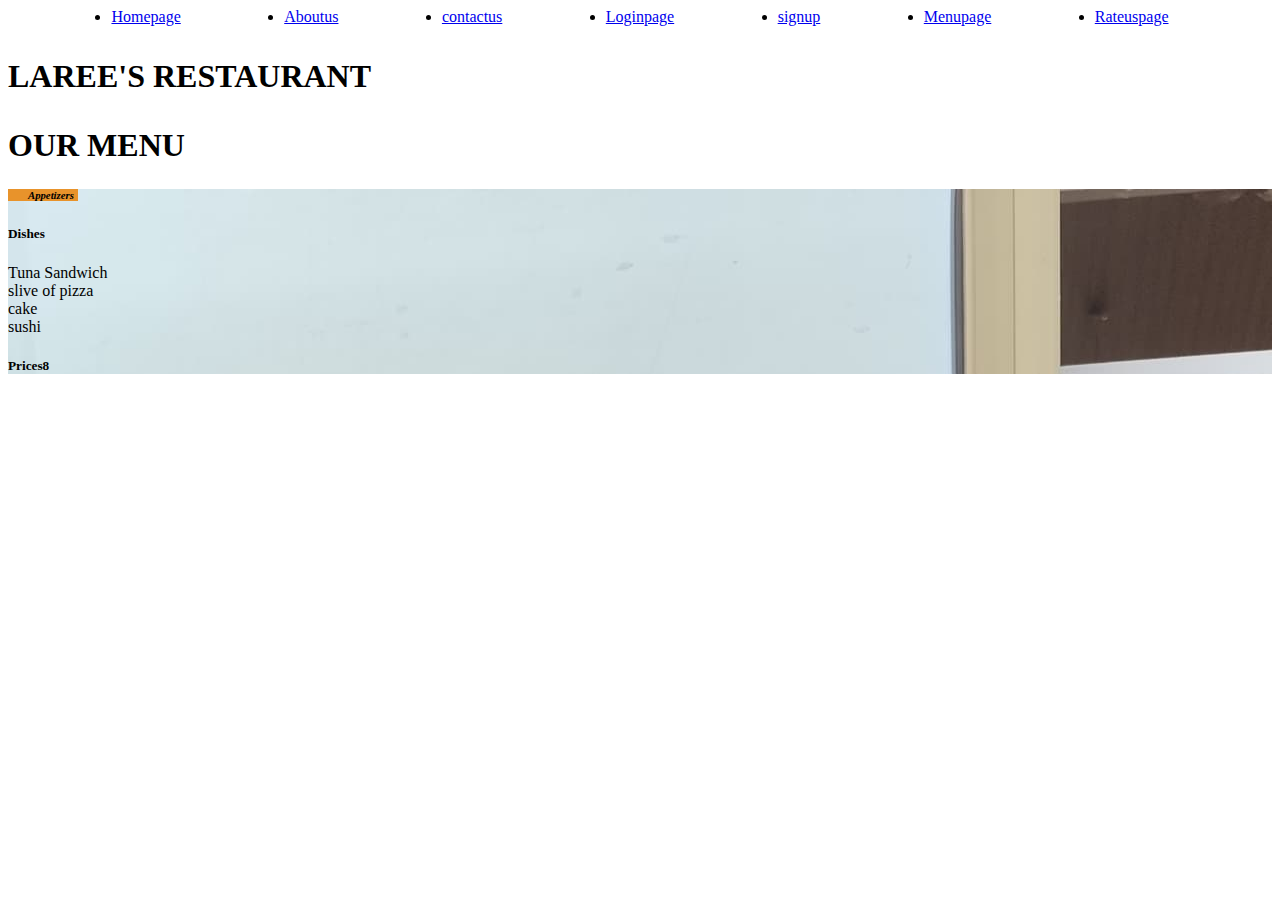
<file: pages/menu.html>
<!DOCTYPE html>
<html lang="en">
<head>
    <meta charset="UTF-8">
    <meta name="viewport" content="width=device-width, initial-scale=1.0">
    <title>MENU</title>
</head>
<link rel="stylesheet" href="../src/style.css">
<body>
    <nav  class="header">
    <li><a href="../index.html">Homepage</a></li>
    <li><a href="aboutus.html">Aboutus</a></li>
    <li><a href="contactus.html">contactus</a></li>
    <li><a href="login.html">Loginpage</a></li>
    <li><a href="signup.html">signup</a></li>
    <li><a href="menu.html">Menupage</a></li>
    <li><a href="rateus.html">Rateuspage</a></li>
</nav>
<h1><p>LAREE'S RESTAURANT</p></h1>
<H1>OUR MENU</H1>
<!-- <img src="" alt=""> -->
 <div class="him">


 

<h6 class="ap">Appetizers</h6>
<div>
<h5>Dishes</h5>
<li>Tuna Sandwich</li>
<li>slive of pizza</li>
<li>cake</li>
<li>sushi</li>

<h5>Prices8</h5>




</body>

</body>
</body>
</html>
</file>
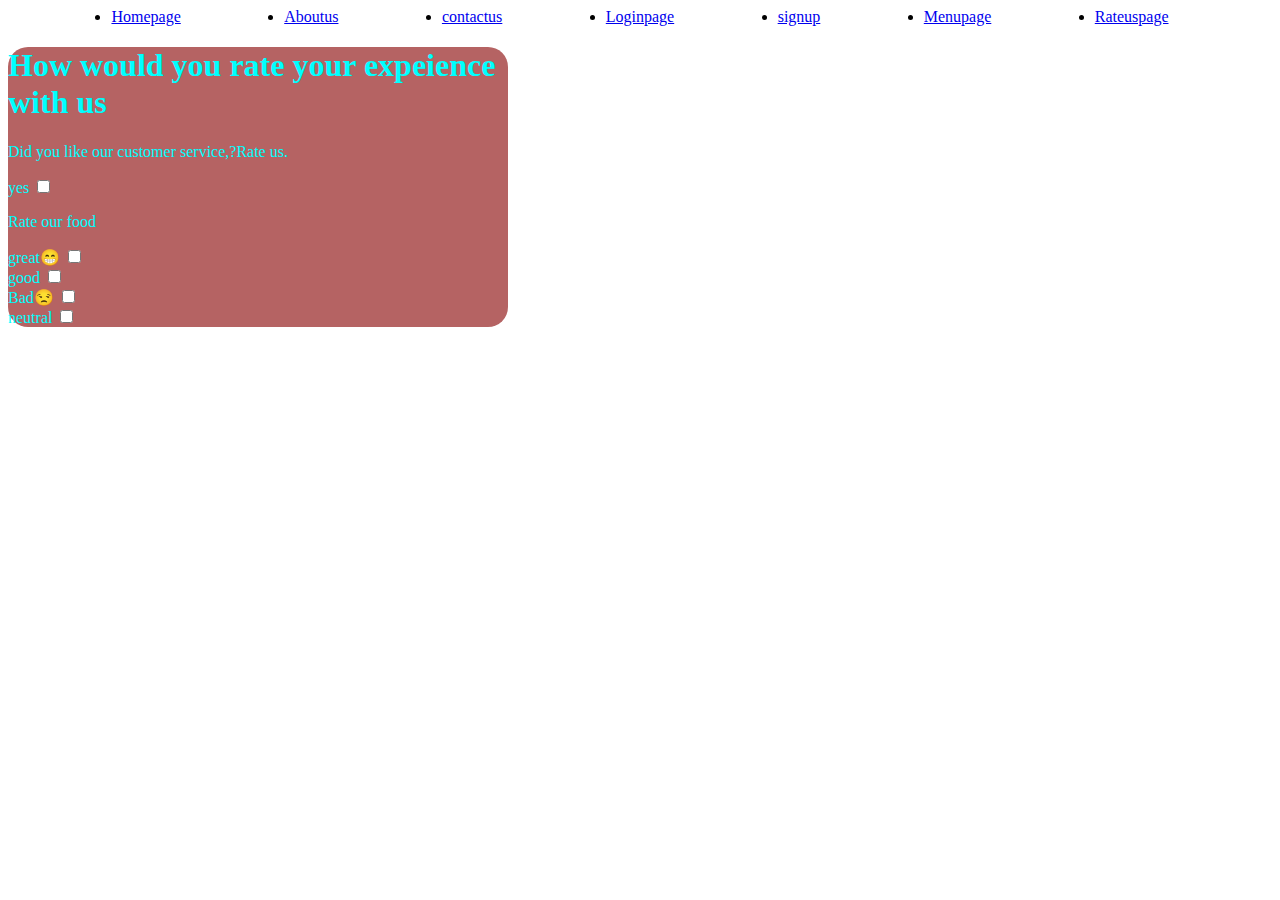
<file: pages/rateus.html>
<!DOCTYPE html>
<html lang="en">
<head>
    <meta charset="UTF-8">
    <meta name="viewport" content="width=device-width, initial-scale=1.0">
    <title>RATEUS</title>
</head>
<link rel="stylesheet" href="../src/style.css">
<body>
<nav class="header">
    <li><a href="../index.html">Homepage</a></li>
    <li><a href="aboutus.html">Aboutus</a></li>
    <li><a href="contactus.html">contactus</a></li>
    <li><a href="login.html">Loginpage</a></li>
    <li><a href="signup.html">signup</a></li>
    <li><a href="menu.html">Menupage</a></li>
    <li><a href="rateus.html">Rateuspage</a></li>
</nav> <div class="rat">
<form action="">
<h1>How would you rate your expeience with us</h1>
<div class="rate">
<p>Did you like our customer service,?Rate us.</p>
<label for="">yes</label>
 <input type="checkbox" name="" id=""></div>

<div>
    <div>
<p>Rate our food</p>
<label for="Loved it"> great😁
    <input type="checkbox" name="yes" id="n">
</label></div>
<div>
<label for="">
    good 
    <input type="checkbox" name="yes" id="r">
</label></div>
<div>
<label for="">Bad😒
    <input type="checkbox" name="yes" id="v">
</label></div>
<div>
<label for="">neutral
    <input type="checkbox" name="yes" id="y">
</label>

</div>

</div>

</div>


</form>
</body>
</html>
</file>
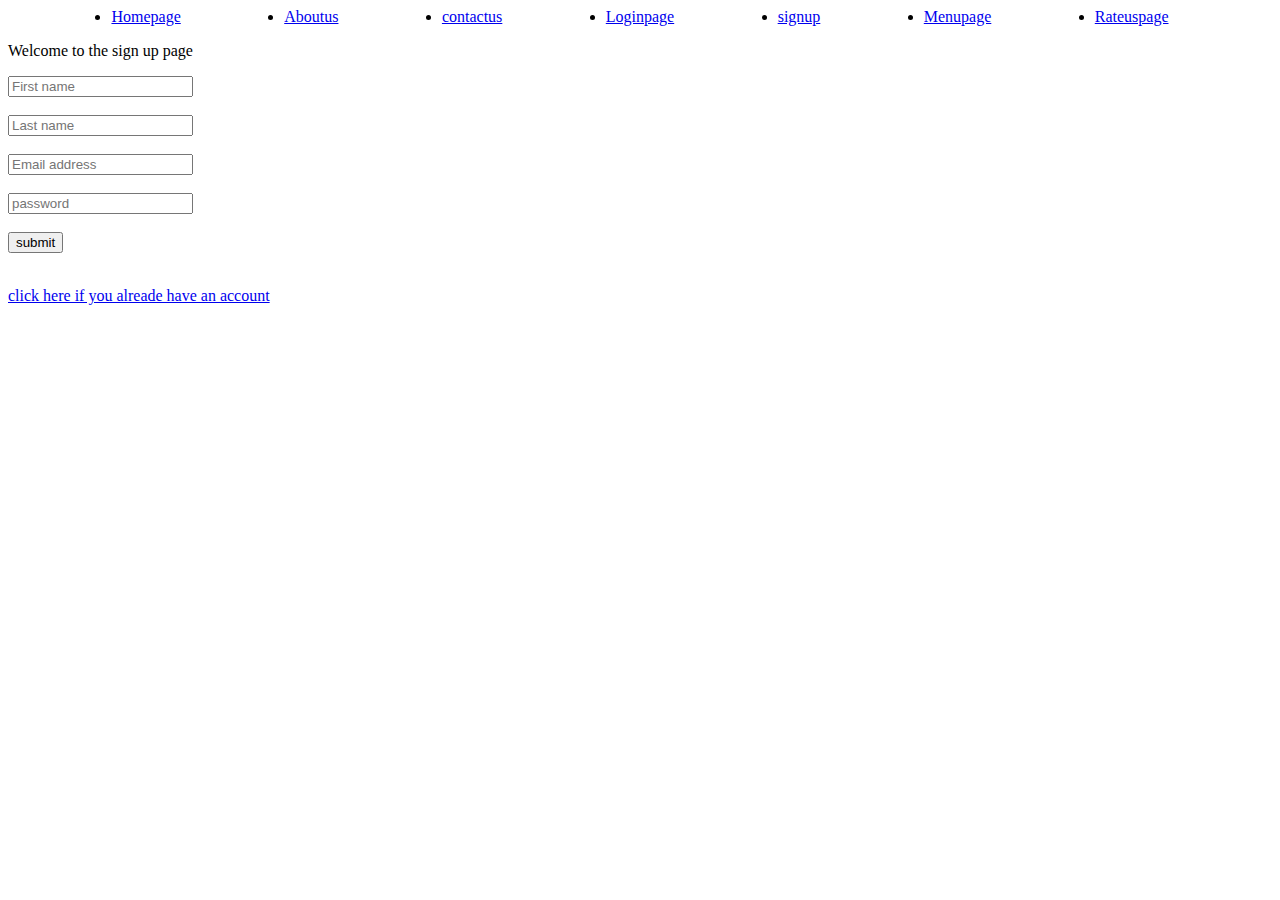
<file: pages/signup.html>
<!DOCTYPE html>
<html lang="en">
<head>
    <meta charset="UTF-8">
    <meta name="viewport" content="width=device-width, initial-scale=1.0">
    <title>SIGNUP</title>
</head>
<link rel="stylesheet" href="../src/style.css">
<body>
    
    <nav class="header">
    <li><a href="../index.html">Homepage</a></li>
    <li><a href="aboutus.html">Aboutus</a></li>
    <li><a href="contactus.html">contactus</a></li>
    <li><a href="login.html">Loginpage</a></li>
    <li><a href="signup.html">signup</a></li>
    <li><a href="menu.html">Menupage</a></li>
    <li><a href="rateus.html">Rateuspage</a></li>
</nav>

<p class="b">Welcome to the sign up page</p>
<form action="">
    <div class="c">
<label for="name"></label>
<input type="name" placeholder="First name"></div><br>
<div class="d">
<label for="name"></label>
<input type="name" placeholder="Last name"></div><br>
<div class="e">
<label for="Email"></label>
<input type="Email" placeholder="Email address" required></div><br>
<div class="f">
<label for="password"></label>
<input type="password" placeholder="password"></div><br>
<div class="g">
<label for="Enter"></label>
<input type="button" value="submit"></div><br>
<div class="h">
<p><a href="../index.html">click here if you alreade have an account</a></p></div><br>





</form>









</body>
</html>
</file>
<file: src/style.css>
.header{
    

display: flex;
justify-content: space-evenly;



}
.heading{
justify-content: space-evenly;
display: flex;
background-image: url(..\images\larees.jpg);
/* flex-direction: column; */
/* background-image: image(C:\Users\Alice\Desktop\Tech4Girls\miniproject\images\larees.jpg); */
background-image: url(miniproject\images\larees.jpg);
}

/* .img{
padding: 2px;
height: 20%; ;
width: 100%;
/* image-resolution: 3px; */
/* justify-content: center; */
/* } */ */
.p{
background-color: rgb(14, 76, 76);
padding: 0;
padding-top: 10px;
text-align: center;
/* justify-content: space-evenly; */
font-weight: 20px;
background-repeat: no-repeat;
background-position: 20px;
}
a{
font-family: 'Times New Roman', Times, serif;
font-size: medium;
font-weight: 100px;
/* background-color: rgb(142, 33, 20); */

/* display: flex; */
justify-content: space-evenly;
text-justify: auto;
}
.CEO{
display: flex;
justify-content: space-evenly;
font-size: larger;
background-color: rgb(143, 116, 169);

}
.vision{
background-color: rgb(77, 77, 189);
text-decoration: underline;
}




.data{
display: flex;
justify-content: space-evenly;
/* display: flexbox; */
padding: 20px;

}
.info{
font-size: larger;
font-style: italic;
/* text-decoration: aqua; */
text-indent: 10px;
background-color: rgb(216, 211, 205);
padding: 20px;
/* margin-right: 10px; */
/* border-right-width: 20%; */
padding: 20px;

}
.an{
/* background-color: blue; */
font-weight: 100;
font-style: italic;
font-display: 10px;
display: inline-block;
animation: bounce 2s infinite;
text-align: center;
}

@keyframes bounce {
    0%,20%,50%,80%,100% {
        transform: translateY(0);
    }
 40% {
    transform:translateY(-30px);

}
60%{
    transform: translateY(-15px);
}
 }


.image{
border-radius: 50%;


}

.end{
font-style: italic;
text-align: center;
font-size: x-large;

}
.loca{
font-size: large;


}
.login_container{
width: 500px;
color: rgb(47, 160, 160);
font-size: 16px;
height: 500px;
cursor: pointer;
margin: 0%;
margin-top: 10px;
border-radius: 30px;
/* box-shadow: 20px; */
max-width: 80%;
padding: 20px;
text-align: center;
background-color: rgb(24, 22, 1);
/* background-image: url(../images/IMG-20250112-WA0082.jpg); */
}
.login_container button:hover{
    background-color: rgb(229, 173, 105);
}

/* .loca{
padding: 20px;
height: 400px;
max-width: 900px;
margin-bottom: 20px; */
/* } */
.head{
    margin-bottom: 20px;
    color: blanchedalmond;

}
.user{
    padding-bottom: 20px;
    padding-left: 10px;
}

.but{
    padding-top: 20px;
    .but:hover{
        animation: 2s;
    }
}
.rat{
    color: aqua;
    background-color: rgb(181, 99, 99);
width: 500px;
border-radius: 20px;


}
.him{
    background-image: url(../images/IMG-20250112-WA0082.jpg);
}
.ap{
    width: 50px;
    background-color: rgb(232, 147, 43);
padding-left: 20px;
font-style: oblique;

}
</file>
